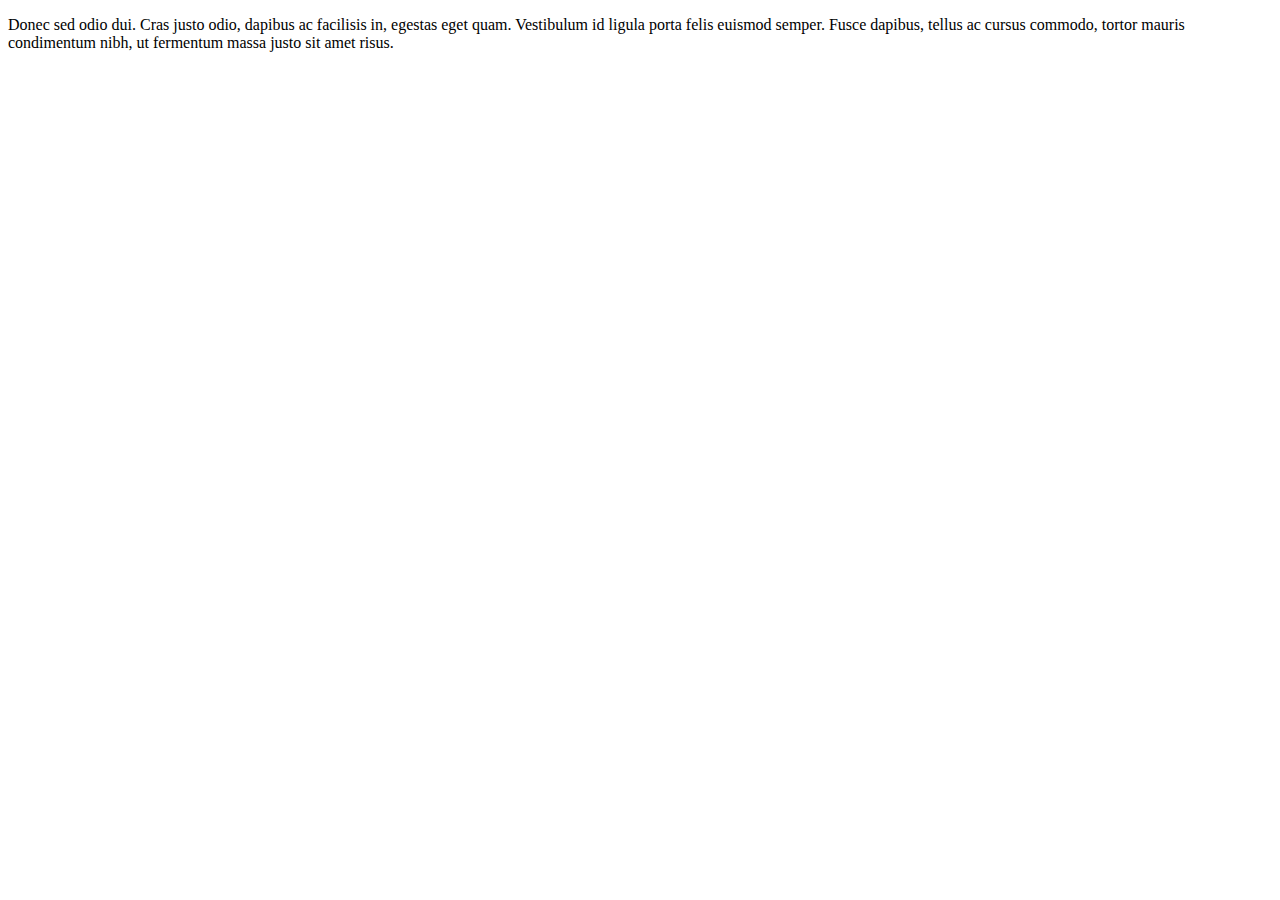
<file: perif.html>
<!DOCTYPE html>
<html lang="en">
<p>Donec sed odio dui. Cras justo odio, dapibus ac facilisis in, egestas eget quam. Vestibulum id ligula porta felis euismod semper. Fusce dapibus, tellus ac cursus commodo, tortor mauris condimentum nibh, ut fermentum massa justo sit amet risus.</p>

</html>
</file>
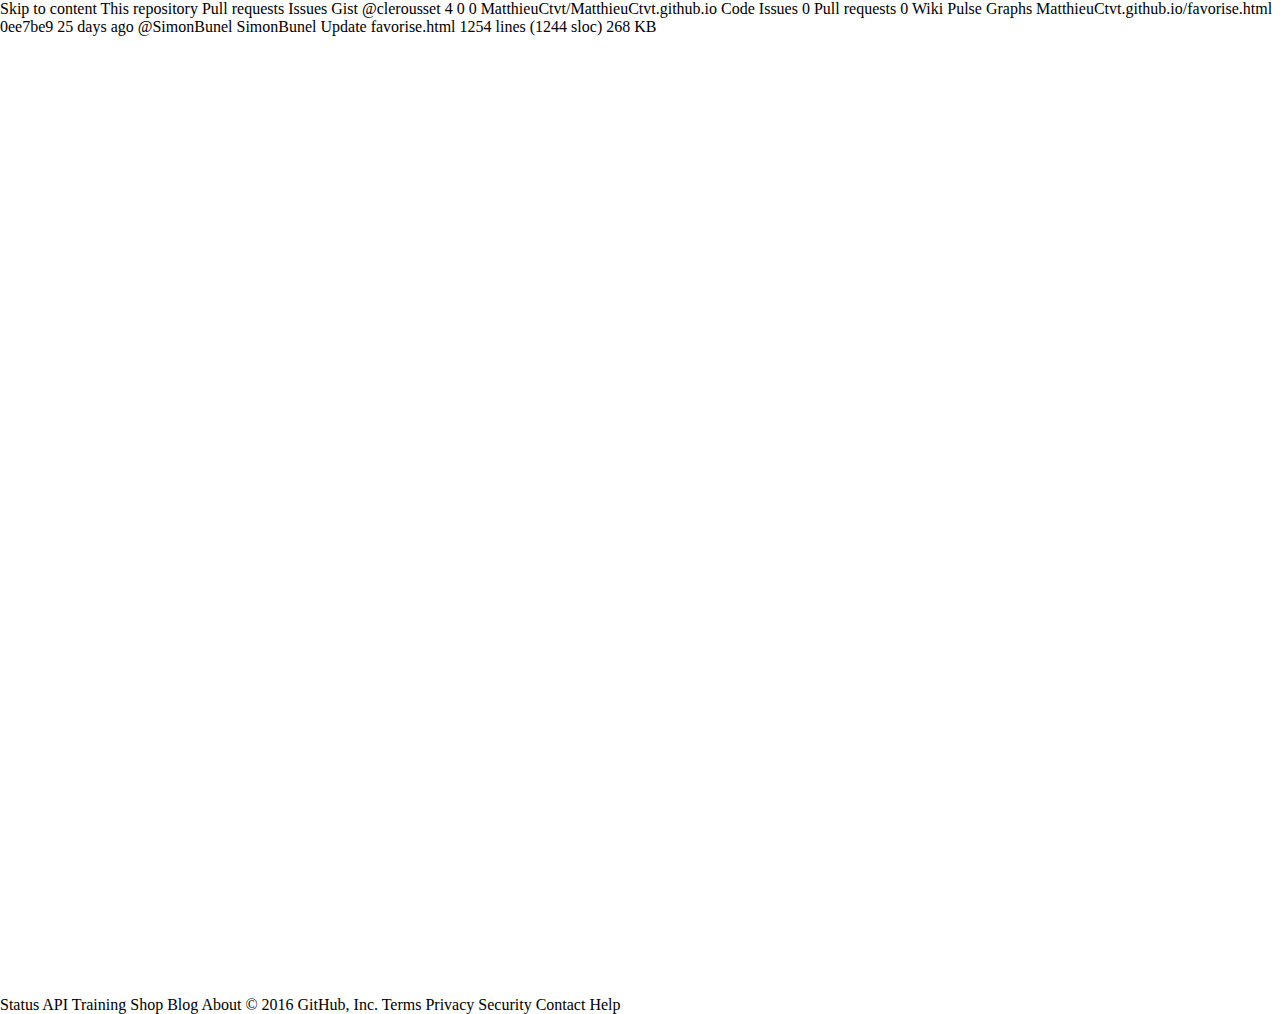
<file: periph.html>
Skip to content
This repository

    Pull requests
    Issues
    Gist

    @clerousset

4
0

    0

MatthieuCtvt/MatthieuCtvt.github.io
Code
Issues 0
Pull requests 0
Wiki
Pulse
Graphs
MatthieuCtvt.github.io/favorise.html
0ee7be9 25 days ago
@SimonBunel SimonBunel Update favorise.html
1254 lines (1244 sloc) 268 KB


<!doctype html>
<html>
        <head>
                <title>Des quartiers favorisés ?</title>
                <meta name="viewport" content="width=device-width, initial-scale=1.0, maximum-scale=1.0, user-scalable=no" />
                <style>
                        html { height: 100% }
                        body { height: 100%; margin: 0; padding: 0 }
                        #map { 
                                width: 1600px;
                                height: 960px; 
                        }
                </style>

                <link rel="stylesheet" href="http://cdn.leafletjs.com/leaflet-0.7.2/leaflet.css" />
                <script src="http://cdn.leafletjs.com/leaflet-0.7.2/leaflet.js"></script>
                </head>
        <body>
                <div id="map"></div>
                <script type="text/javascript">
                        var map = L.map('map').setView([48.856578, 2.351828], 13);
                        L.tileLayer('http://{s}.tile.openstreetmap.org/{z}/{x}/{y}.png', { attribution: 'Map data &copy; <a href="http://www.osm.org">OpenStreetMap</a>' }).addTo(map);
var marker = L.marker([48.84698907,2.4101454966]).addTo(map); marker.bindPopup("12020 - COURS DE VINCENNES - BD SOULT") .on('mouseover', function(e){ marker.openPopup(); }) .on('mouseout', function(e){ marker.closePopup(); });
var marker = L.marker([48.8443731937,2.4109724517]).addTo(map); marker.bindPopup("12021 - COURTELINE") .on('mouseover', function(e){ marker.openPopup(); }) .on('mouseout', function(e){ marker.closePopup(); });
var marker = L.marker([48.8355450436,2.4074555159]).addTo(map); marker.bindPopup("12032 - PORTE DOREE") .on('mouseover', function(e){ marker.openPopup(); }) .on('mouseout', function(e){ marker.closePopup(); });
var marker = L.marker([48.8315881252,2.398745665]).addTo(map); marker.bindPopup("12040 - PORTE DE CHARENTON") .on('mouseover', function(e){ marker.openPopup(); }) .on('mouseout', function(e){ marker.closePopup(); });
var marker = L.marker([48.8336548528,2.4134635765]).addTo(map); marker.bindPopup("12041 - BOIS DE VINCENNES") .on('mouseover', function(e){ marker.openPopup(); }) .on('mouseout', function(e){ marker.closePopup(); });
var marker = L.marker([48.843949064,2.4150813948]).addTo(map); marker.bindPopup("12114 - PORTE DE SAINT MANDE") .on('mouseover', function(e){ marker.openPopup(); }) .on('mouseout', function(e){ marker.closePopup(); });
var marker = L.marker([48.8464193693,2.4156366072]).addTo(map); marker.bindPopup("12115 - PORTE DE VINCENNES") .on('mouseover', function(e){ marker.openPopup(); }) .on('mouseout', function(e){ marker.closePopup(); });
var marker = L.marker([48.8162582572,2.344181923]).addTo(map); marker.bindPopup("13027 - MAZAGRAND COUBERTIN") .on('mouseover', function(e){ marker.openPopup(); }) .on('mouseout', function(e){ marker.closePopup(); });
var marker = L.marker([48.8173123004,2.3602184809]).addTo(map); marker.bindPopup("13033 - PORTE D'ITALIE") .on('mouseover', function(e){ marker.openPopup(); }) .on('mouseout', function(e){ marker.closePopup(); });
var marker = L.marker([48.8226328422,2.3777384337]).addTo(map); marker.bindPopup("13047 - BOUTROUX VITRY") .on('mouseover', function(e){ marker.openPopup(); }) .on('mouseout', function(e){ marker.closePopup(); });
var marker = L.marker([48.8283698938,2.3844403546]).addTo(map); marker.bindPopup("13050 - QUAI PANHARD ET LEVASSOR") .on('mouseover', function(e){ marker.openPopup(); }) .on('mouseout', function(e){ marker.closePopup(); });
var marker = L.marker([48.8202267926,2.3722093097]).addTo(map); marker.bindPopup("13116 - PLACE DU DOCTEUR YERSIN") .on('mouseover', function(e){ marker.openPopup(); }) .on('mouseout', function(e){ marker.closePopup(); });
var marker = L.marker([48.8211387514,2.3787186066]).addTo(map); marker.bindPopup("13120 - VITRY DESAULT") .on('mouseover', function(e){ marker.openPopup(); }) .on('mouseout', function(e){ marker.closePopup(); });
var marker = L.marker([48.8249528729,2.3885806789]).addTo(map); marker.bindPopup("13121 - BRUNESEAU - QUAI D'IVRY") .on('mouseover', function(e){ marker.openPopup(); }) .on('mouseout', function(e){ marker.closePopup(); });
var marker = L.marker([48.8194013049,2.3433766105]).addTo(map); marker.bindPopup("14014 - STADE CHARLETY") .on('mouseover', function(e){ marker.openPopup(); }) .on('mouseout', function(e){ marker.closePopup(); });
var marker = L.marker([48.8212167897,2.3211735021]).addTo(map); marker.bindPopup("14020 - PORTE DE MONTROUGE") .on('mouseover', function(e){ marker.openPopup(); }) .on('mouseout', function(e){ marker.closePopup(); });
var marker = L.marker([48.8236534803,2.3077668256]).addTo(map); marker.bindPopup("14023 - MALAKOFF PINARD") .on('mouseover', function(e){ marker.openPopup(); }) .on('mouseout', function(e){ marker.closePopup(); });
var marker = L.marker([48.8279894874,2.3056721065]).addTo(map); marker.bindPopup("14024 - RAYMOND LOSSERAND") .on('mouseover', function(e){ marker.openPopup(); }) .on('mouseout', function(e){ marker.closePopup(); });
var marker = L.marker([48.8253258701,2.3106706535]).addTo(map); marker.bindPopup("14106 - STADE DIDOT") .on('mouseover', function(e){ marker.openPopup(); }) .on('mouseout', function(e){ marker.closePopup(); });
var marker = L.marker([48.8239231685,2.3165733293]).addTo(map); marker.bindPopup("14115 - CITÉ UNIVERSITAIRE") .on('mouseover', function(e){ marker.openPopup(); }) .on('mouseout', function(e){ marker.closePopup(); });
var marker = L.marker([48.8281749364,2.2925875226]).addTo(map); marker.bindPopup("15045 - PLAINE") .on('mouseover', function(e){ marker.openPopup(); }) .on('mouseout', function(e){ marker.closePopup(); });
var marker = L.marker([48.8365372895,2.278717697]).addTo(map); marker.bindPopup("15056 - BALARD") .on('mouseover', function(e){ marker.openPopup(); }) .on('mouseout', function(e){ marker.closePopup(); });
var marker = L.marker([48.833219823,2.2766303341]).addTo(map); marker.bindPopup("15125 - AQUABOULEVARD") .on('mouseover', function(e){ marker.openPopup(); }) .on('mouseout', function(e){ marker.closePopup(); });
var marker = L.marker([48.8779308172,2.278959825]).addTo(map); marker.bindPopup("16003 - ANDRE MAUROIS") .on('mouseover', function(e){ marker.openPopup(); }) .on('mouseout', function(e){ marker.closePopup(); });
var marker = L.marker([48.83755526,2.2579725727]).addTo(map); marker.bindPopup("16042 - PORTE DE SAINT CLOUD") .on('mouseover', function(e){ marker.openPopup(); }) .on('mouseout', function(e){ marker.closePopup(); });
var marker = L.marker([48.8387133632,2.2521910605]).addTo(map); marker.bindPopup("16044 - STADE FRANCAIS") .on('mouseover', function(e){ marker.openPopup(); }) .on('mouseout', function(e){ marker.closePopup(); });
var marker = L.marker([48.8905862156,2.3034574087]).addTo(map); marker.bindPopup("17023 - AVENUE DE LA PORTE D'ASNIÈRES") .on('mouseover', function(e){ marker.openPopup(); }) .on('mouseout', function(e){ marker.closePopup(); });
var marker = L.marker([48.8888000206,2.2963199318]).addTo(map); marker.bindPopup("17028 - PORTE DE COURCELLE") .on('mouseover', function(e){ marker.openPopup(); }) .on('mouseout', function(e){ marker.closePopup(); });
var marker = L.marker([48.8856174163,2.2907814113]).addTo(map); marker.bindPopup("17031 - PORTE DE CHAMPERET") .on('mouseover', function(e){ marker.openPopup(); }) .on('mouseout', function(e){ marker.closePopup(); });
var marker = L.marker([48.8865709934,2.288612345]).addTo(map); marker.bindPopup("17032 - ESPACE CHAMPERRET") .on('mouseover', function(e){ marker.openPopup(); }) .on('mouseout', function(e){ marker.closePopup(); });
var marker = L.marker([48.8777500334,2.2844443566]).addTo(map); marker.bindPopup("17042 - PORTE MAILLOT") .on('mouseover', function(e){ marker.openPopup(); }) .on('mouseout', function(e){ marker.closePopup(); });
var marker = L.marker([48.8817256597,2.2836826617]).addTo(map); marker.bindPopup("17104 - GENERAL KOENIG") .on('mouseover', function(e){ marker.openPopup(); }) .on('mouseout', function(e){ marker.closePopup(); });
var marker = L.marker([48.8834980819,2.2820155896]).addTo(map); marker.bindPopup("17105 - PALADINES") .on('mouseover', function(e){ marker.openPopup(); }) .on('mouseout', function(e){ marker.closePopup(); });
var marker = L.marker([48.8987600807,2.3295585175]).addTo(map); marker.bindPopup("17115 - PORTE DE SAINT OUEN") .on('mouseover', function(e){ marker.openPopup(); }) .on('mouseout', function(e){ marker.closePopup(); });
var marker = L.marker([48.8918344482,2.30014466]).addTo(map); marker.bindPopup("17116 - REIMS") .on('mouseover', function(e){ marker.openPopup(); }) .on('mouseout', function(e){ marker.closePopup(); });
var marker = L.marker([48.8974884597,2.3439964993]).addTo(map); marker.bindPopup("18032 - PORTE DE CLIGNANCOURT") .on('mouseover', function(e){ marker.openPopup(); }) .on('mouseout', function(e){ marker.closePopup(); });
var marker = L.marker([48.8991359901,2.3368934536]).addTo(map); marker.bindPopup("18035 - PORTE MONTMARTRE") .on('mouseover', function(e){ marker.openPopup(); }) .on('mouseout', function(e){ marker.closePopup(); });
var marker = L.marker([48.8983850227,2.3608773492]).addTo(map); marker.bindPopup("18048 - PORTE DE LA CHAPELLE") .on('mouseover', function(e){ marker.openPopup(); }) .on('mouseout', function(e){ marker.closePopup(); });
var marker = L.marker([48.9011641134,2.3885907339]).addTo(map); marker.bindPopup("19010 - PORTE DE LA VILLETTE") .on('mouseover', function(e){ marker.openPopup(); }) .on('mouseout', function(e){ marker.closePopup(); });
var marker = L.marker([48.8903419552,2.3978136422]).addTo(map); marker.bindPopup("19034 - PANTIN") .on('mouseover', function(e){ marker.openPopup(); }) .on('mouseout', function(e){ marker.closePopup(); });
var marker = L.marker([48.8799304155,2.400950502]).addTo(map); marker.bindPopup("19036 - HOPITAL ROBERT DEBRE") .on('mouseover', function(e){ marker.openPopup(); }) .on('mouseout', function(e){ marker.closePopup(); });
var marker = L.marker([48.8766039189,2.4047696911]).addTo(map); marker.bindPopup("19037 - PORTE DES LILAS") .on('mouseover', function(e){ marker.openPopup(); }) .on('mouseout', function(e){ marker.closePopup(); });
var marker = L.marker([48.8890400681,2.3952894618]).addTo(map); marker.bindPopup("19046 - PORTE DE PANTIN") .on('mouseover', function(e){ marker.openPopup(); }) .on('mouseout', function(e){ marker.closePopup(); });
var marker = L.marker([48.8984900531,2.3861200082]).addTo(map); marker.bindPopup("19115 - PORTE DE LA VILLETTE") .on('mouseover', function(e){ marker.openPopup(); }) .on('mouseout', function(e){ marker.closePopup(); });
var marker = L.marker([48.8817697939,2.403179368]).addTo(map); marker.bindPopup("19124 - ALEXANDER FLEMMING") .on('mouseover', function(e){ marker.openPopup(); }) .on('mouseout', function(e){ marker.closePopup(); });
var marker = L.marker([48.8540232845,2.4120580166]).addTo(map); marker.bindPopup("20009 - DOCTEUR DEJERINE") .on('mouseover', function(e){ marker.openPopup(); }) .on('mouseout', function(e){ marker.closePopup(); });
var marker = L.marker([48.877336,2.408573]).addTo(map); marker.bindPopup("20019 - MAQUIS DU VERCORS - PORTE DES LILAS") .on('mouseover', function(e){ marker.openPopup(); }) .on('mouseout', function(e){ marker.closePopup(); });
var marker = L.marker([48.8735490351,2.4110030359]).addTo(map); marker.bindPopup("20038 - LEON FRAPIE") .on('mouseover', function(e){ marker.openPopup(); }) .on('mouseout', function(e){ marker.closePopup(); });
var marker = L.marker([48.8644236486,2.4104111158]).addTo(map); marker.bindPopup("20115 - PORTE DE BAGNOLET") .on('mouseover', function(e){ marker.openPopup(); }) .on('mouseout', function(e){ marker.closePopup(); });
var marker = L.marker([48.8182337326,2.3208845326]).addTo(map); marker.bindPopup("21206 - PERI (MONTROUGE)") .on('mouseover', function(e){ marker.openPopup(); }) .on('mouseout', function(e){ marker.closePopup(); });
var marker = L.marker([48.8250993292,2.2925003315]).addTo(map); marker.bindPopup("21707 - PASTEUR (VANVES)") .on('mouseover', function(e){ marker.openPopup(); }) .on('mouseout', function(e){ marker.closePopup(); });
var marker = L.marker([48.822528306,2.2986316541]).addTo(map); marker.bindPopup("22401 - DE GAULLE (MALAKOFF)") .on('mouseover', function(e){ marker.openPopup(); }) .on('mouseout', function(e){ marker.closePopup(); });
var marker = L.marker([48.8218356479,2.3134586083]).addTo(map); marker.bindPopup("22403 - BROSSOLETTE (MALAKOFF)") .on('mouseover', function(e){ marker.openPopup(); }) .on('mouseout', function(e){ marker.closePopup(); });
var marker = L.marker([48.8908603229,2.2950003701]).addTo(map); marker.bindPopup("23006 - GUESDE (LEVALLOIS)") .on('mouseover', function(e){ marker.openPopup(); }) .on('mouseout', function(e){ marker.closePopup(); });
var marker = L.marker([48.8549113324,2.4187724298]).addTo(map); marker.bindPopup("31003 - PARIS (MONTREUIL)") .on('mouseover', function(e){ marker.openPopup(); }) .on('mouseout', function(e){ marker.closePopup(); });
var marker = L.marker([48.8630254923,2.4156222042]).addTo(map); marker.bindPopup("31706 - CHATEAU (BAGNOLET)") .on('mouseover', function(e){ marker.openPopup(); }) .on('mouseout', function(e){ marker.closePopup(); });
var marker = L.marker([48.8744577172,2.4151380923]).addTo(map); marker.bindPopup("31708 - NOISY (BAGNOLET)") .on('mouseover', function(e){ marker.openPopup(); }) .on('mouseout', function(e){ marker.closePopup(); });
var marker = L.marker([48.9064693732,2.358442054]).addTo(map); marker.bindPopup("32001 - PROUDHON (SAINT DENIS)") .on('mouseover', function(e){ marker.openPopup(); }) .on('mouseout', function(e){ marker.closePopup(); });
var marker = L.marker([48.9025922416,2.3305135648]).addTo(map); marker.bindPopup("34002 - PERI (SAINT OUEN)") .on('mouseover', function(e){ marker.openPopup(); }) .on('mouseout', function(e){ marker.closePopup(); });
var marker = L.marker([48.9013270326,2.3353012375]).addTo(map); marker.bindPopup("34003 - CURIE (SAINT OUEN)") .on('mouseover', function(e){ marker.openPopup(); }) .on('mouseout', function(e){ marker.closePopup(); });
var marker = L.marker([48.9063048061,2.343969017]).addTo(map); marker.bindPopup("34006 - MICHELET (SAINT OUEN)") .on('mouseover', function(e){ marker.openPopup(); }) .on('mouseout', function(e){ marker.closePopup(); });
var marker = L.marker([48.8185,2.37427]).addTo(map); marker.bindPopup("42015 - JEAN FERRAT (IVRY)") .on('mouseover', function(e){ marker.openPopup(); }) .on('mouseout', function(e){ marker.closePopup(); });
var marker = L.marker([48.8294214717,2.4016481056]).addTo(map); marker.bindPopup("42208 - PARIS 4 (CHARENTON)") .on('mouseover', function(e){ marker.openPopup(); }) .on('mouseout', function(e){ marker.closePopup(); });
var marker = L.marker([48.8146624956,2.3613455027]).addTo(map); marker.bindPopup("42706 - SALENGRO (KREMLIN BICETRE)") .on('mouseover', function(e){ marker.openPopup(); }) .on('mouseout', function(e){ marker.closePopup(); });
                          
                </script>
        </body>
</html>



    Status API Training Shop Blog About 

    © 2016 GitHub, Inc. Terms Privacy Security Contact Help
</file>
